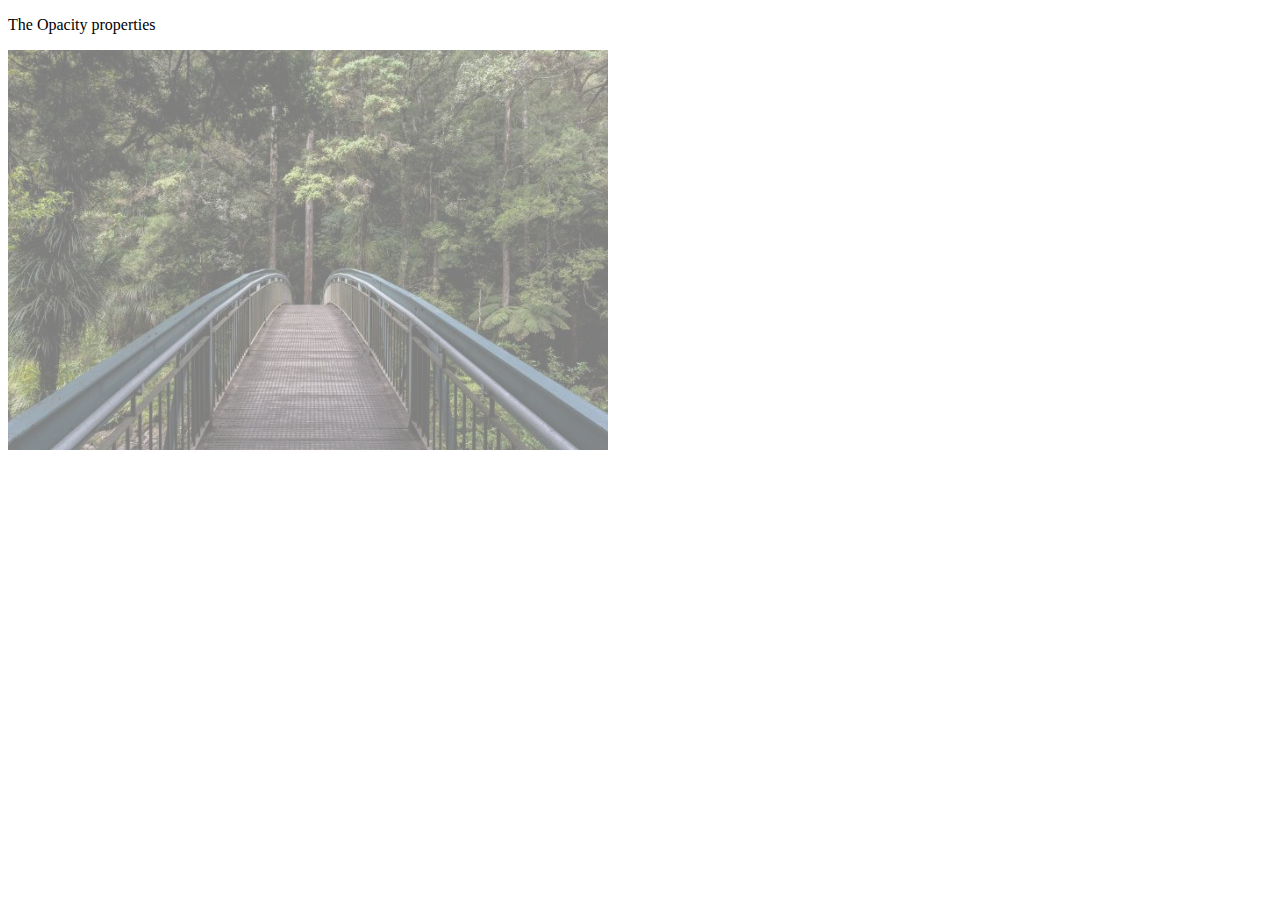
<file: index.html>
<!DOCTYPE html>
<html lang="en">
<head>
    <meta charset="UTF-8">
    <meta http-equiv="X-UA-Compatible" content="IE=edge">
    <meta name="viewport" content="width=device-width, initial-scale=1.0">
    <link rel="stylesheet" href="./css/style.css">
    <title>Document</title>
</head>
<body>
  <p>The Opacity properties </p> 
  
      <img src="forest.jpg" alt="forest" >
  

</body>
</html>
</file>
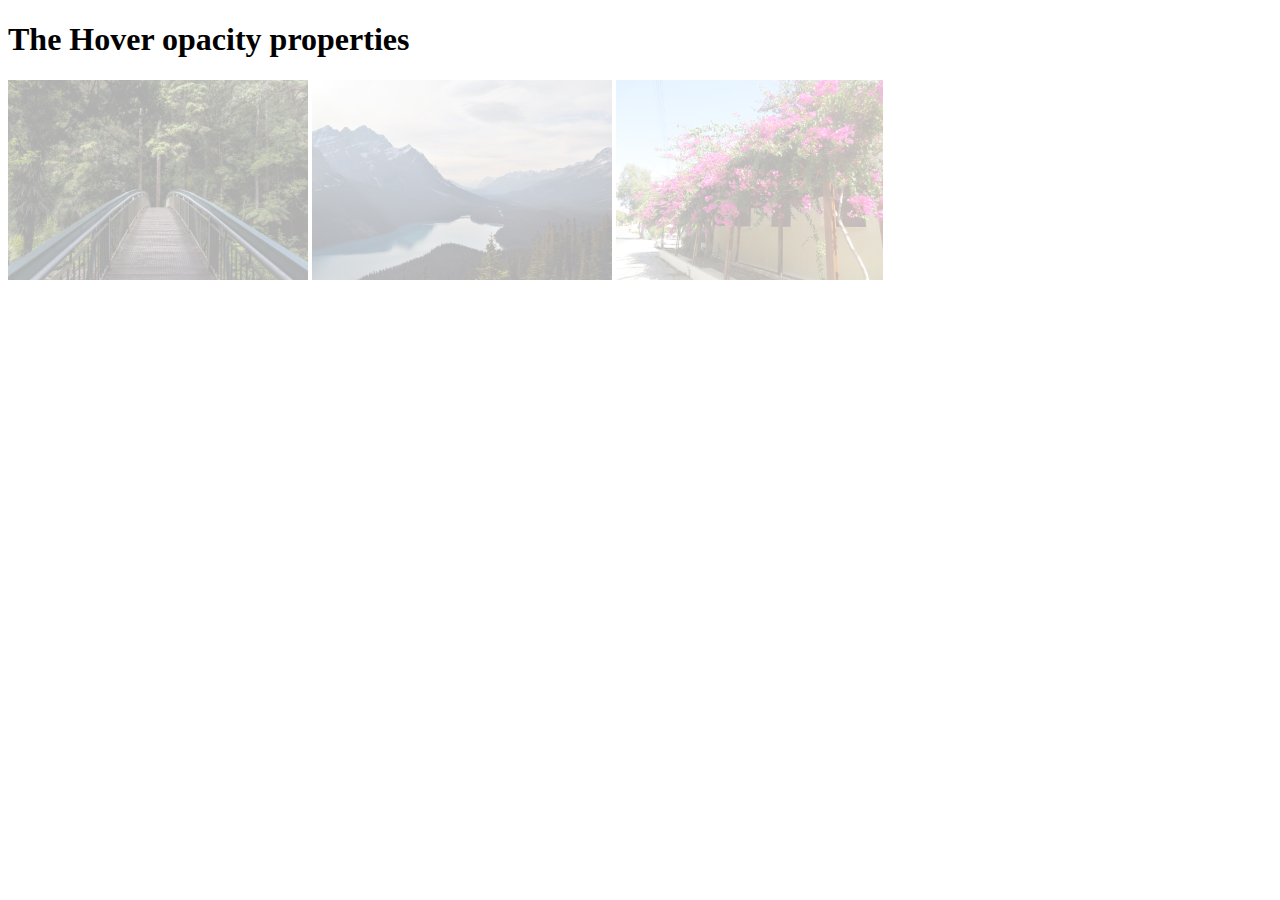
<file: hover.html>
<!DOCTYPE html>
<html lang="en">
<head>
    <meta charset="UTF-8">
    <meta http-equiv="X-UA-Compatible" content="IE=edge">
    <meta name="viewport" content="width=device-width, initial-scale=1.0">
    <link rel="stylesheet" href="./css/hover.css">
    <title>Document</title>
</head>
<body>
    <h1>The Hover opacity properties </h1>
    <img src="forest.jpg" alt="forest" height="200px">
    <img src="mountains.jpg" alt="mountains" height="200px">
    <img src="flowers.jpg" alt="flowers" height="200px">
    
</body>
</html>
</file>
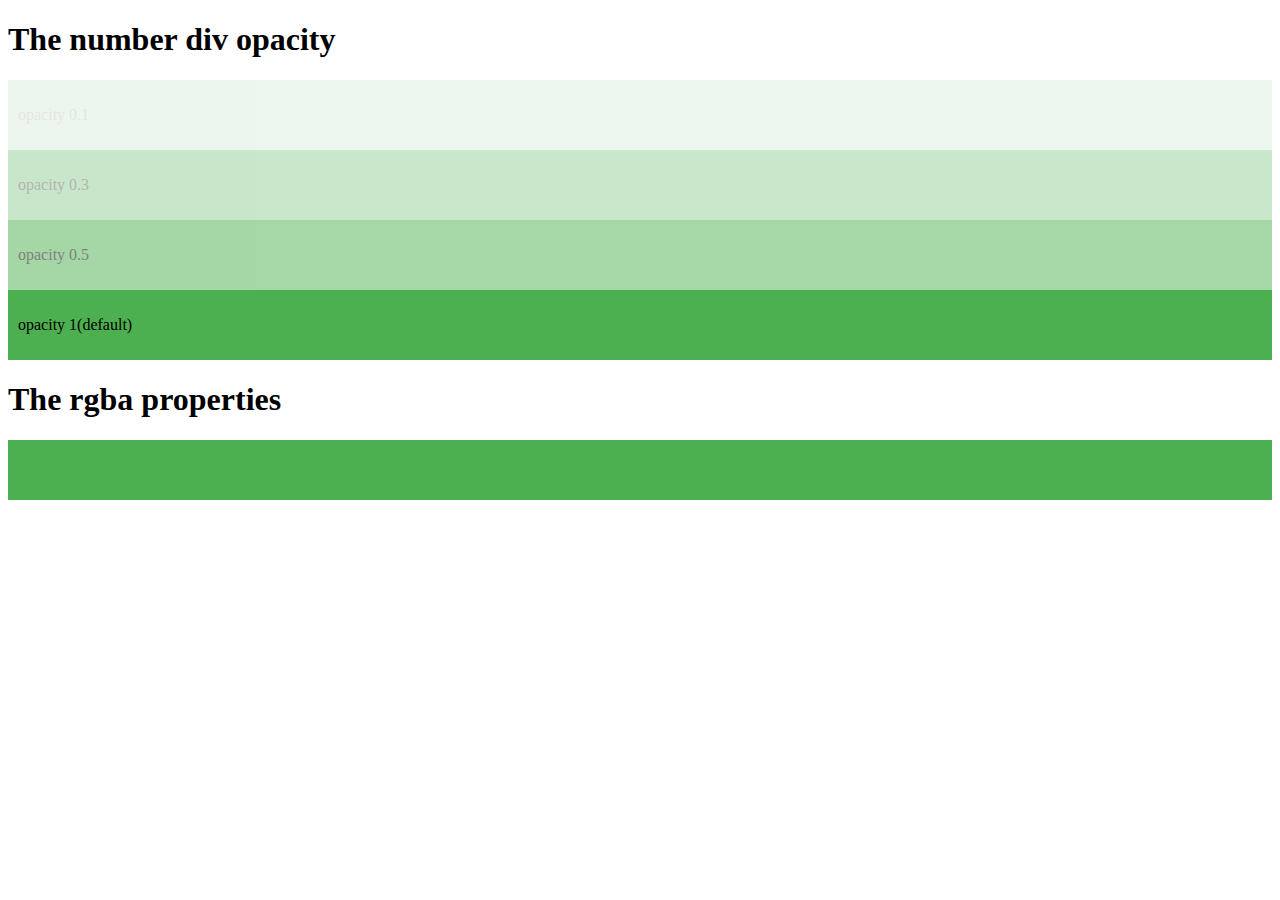
<file: number.html>
<!DOCTYPE html>
<html lang="en">
<head>
    <meta charset="UTF-8">
    <meta http-equiv="X-UA-Compatible" content="IE=edge">
    <meta name="viewport" content="width=device-width, initial-scale=1.0">
    <link rel="stylesheet" href="./css/number.css">
    <title>Document</title>
</head>
<body>
    <h1>The number div opacity</h1>
    <div class="first"><p>opacity 0.1</p></div>
    <div class="second"><p>opacity 0.3</p></div>
    <div class="third"><p>opacity 0.5</p></div>
    <div><p>opacity 1(default)</p></div>
    <h1>The rgba properties</h1>
    <div class=""></div>
    <div></div>
    <div></div>
</body>
</html>
</file>
<file: css/style.css>
img{
opacity: 0.5;
}
</file>
<file: css/hover.css>
img{
    opacity: 0.3;  
}
img:hover{
    opacity: 1.0;
}
</file>
<file: css/number.css>
div{
    background-color: #4CAF50;
    padding: 10px;
}
div.first{
    opacity: 0.1;
}
div.second{
    opacity: 0.3;
}
div.third{
    opacity: 0.5;
}
</file>
